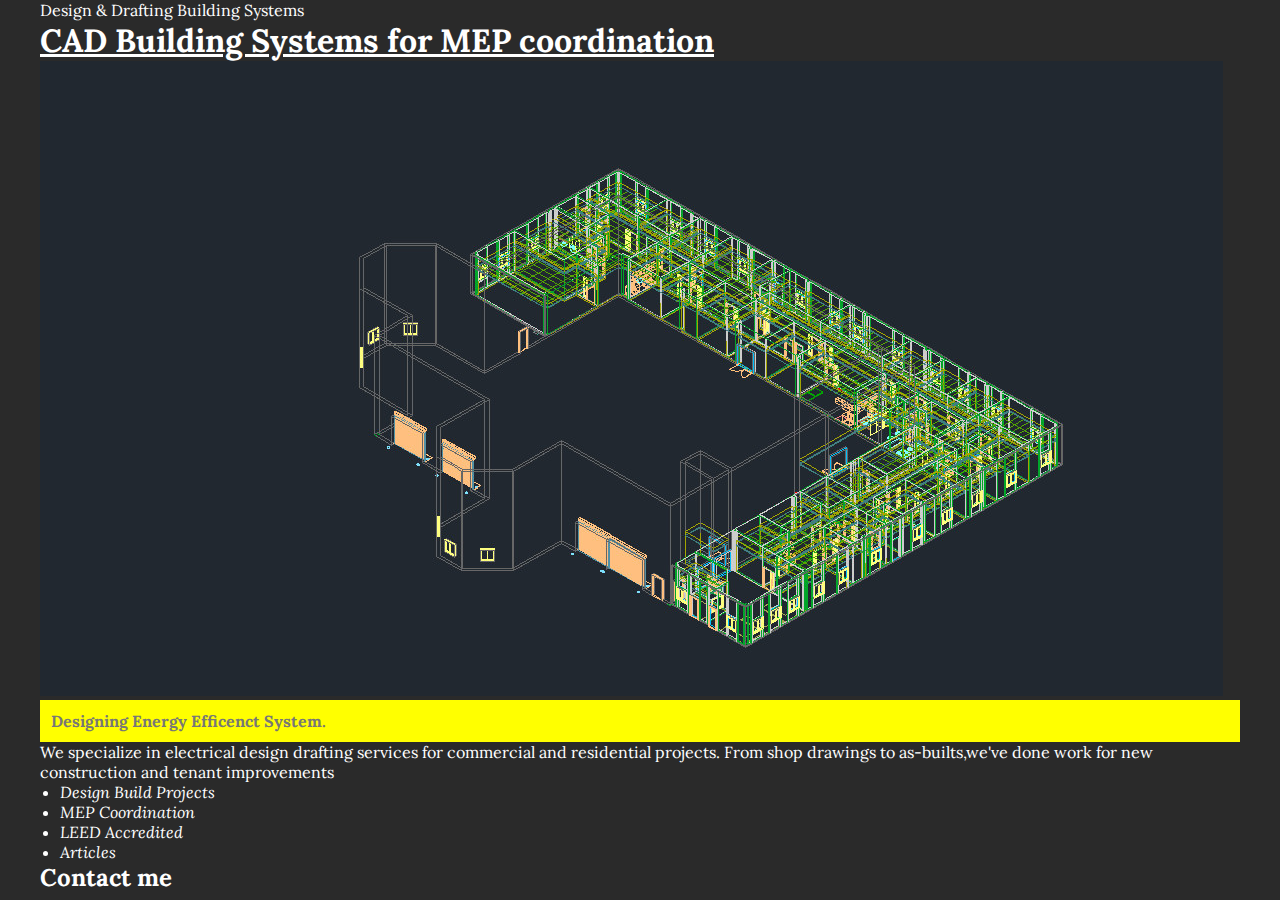
<file: index.html>
<!DOCTYPE html>
<html> 
<head>
  <meta charset="UTF-8">
  <link href='http://fonts.googleapis.com/css?family=Playfair+Display' rel='stylesheet' type='text/css'>
  <link href='http://fonts.googleapis.com/css?family=Lora' rel='stylesheet' type='text/css'>
  <link href="style.css" rel="stylesheet" type="text/css">
  <title>Design Drafting Services</title>
</head>
<body>
<div class="wrapper">
  <header>
      <p>Design &amp; Drafting Building Systems</p>
  </header>
  <h1>CAD Building Systems for MEP coordination</h1>
  <img src="img/wireframecad.jpg" alt="enhanced CAD Drawing">
  <p id="slogan">Designing Energy Efficenct System.</p>
  <p>We specialize in electrical design drafting services for commercial and residential projects. From shop drawings to as-builts,we've done work for new construction and tenant improvements </p>
  <ul>
      <li>Design Build Projects</li>
      <li>MEP Coordination</li>
      <li>LEED Accredited</li>
      <li>Articles</li>
  </ul>
  <section id="contact">
      <h2>Contact me</h2>
  </section>
</div>
</body>
</html>
</file>
<file: style.css>
* {margin:0; padding: 0; box-sizing: border-box;}
body {
	color: white;
	background-color: #2a2a2a;
	background-image: "img/wireframecad.jpg"
	background-size: cover
	font-size: 16px;
	font-family: 'Lora', serif;
}	
img {}


h1 {
	text-decoration: underline;
	font-size:2em;
}
li {
	margin-left:1.25em;
}
#slogan {
	background: yellow;
	font-weight: bold;
	color: #777777;
	padding:.7em;
}
.wrapper {
	margin:0 auto 0 auto;
	max-width:75em;
}
ul {
	font-style: italic;
}
</file>
